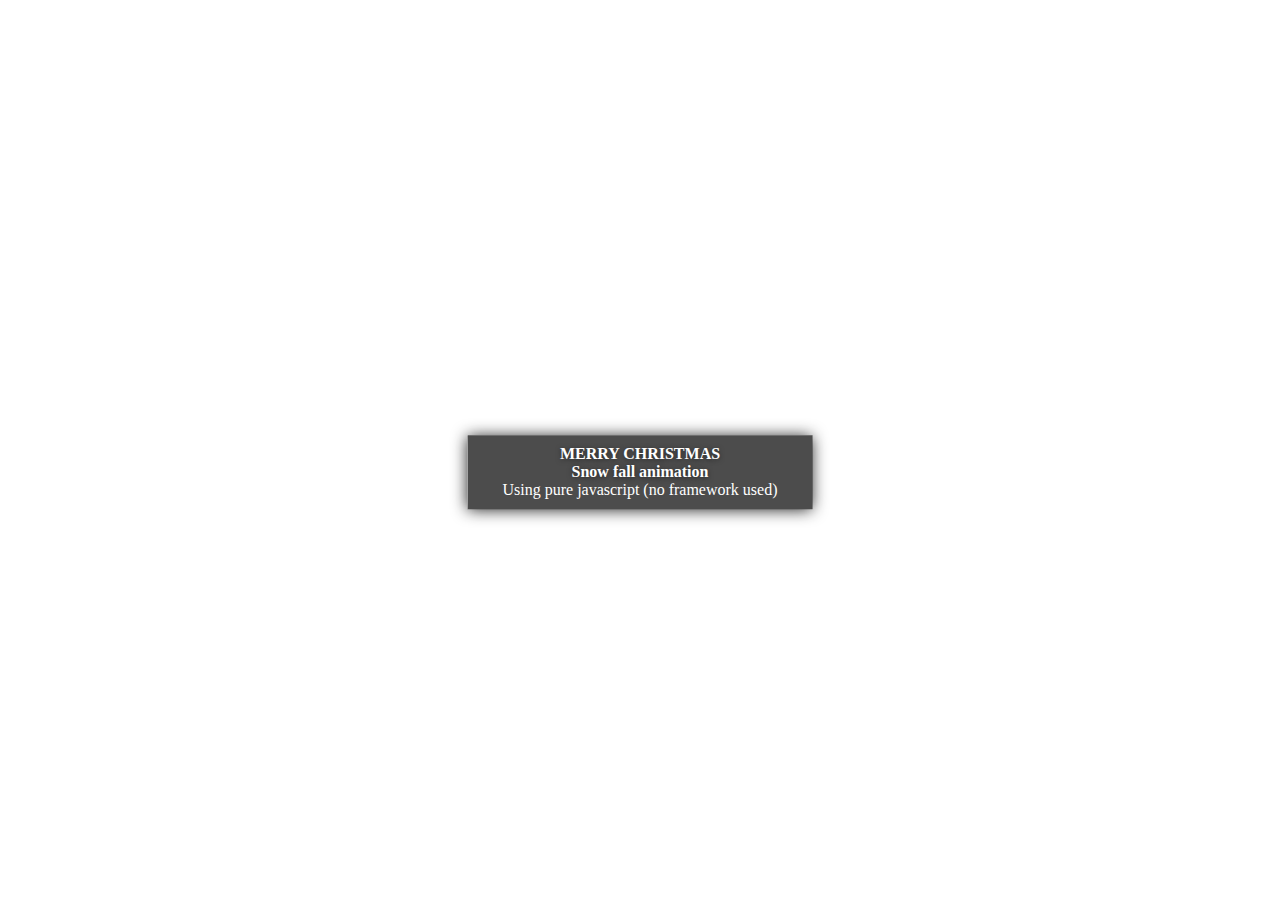
<file: canvas.html>
<html lang="en">

<head>
    <meta charset="UTF-8">
    <meta name="viewport" content="width=device-width, initial-scale=1.0">
    <title>Advent Calendar</title>
    <link rel="stylesheet" type="text/css" href="style.css" />
</head>

<body>

    <div class="snowfall" id="snowfall">
        <div class="info">
            <h1>MERRY CHRISTMAS</h1>
            <h2>Snow fall animation</h2>
            <p>Using pure javascript (no framework used)</p>
        </div>
    </div>

    <script src="canvas.js"></script>

</body>

</html>
</file>
<file: style.css>
* {
    margin: 0;
    padding: 0;
    font-family: serif;
    -webkit-user-select: none; /* Safari */
    -moz-user-select: none; /* Firefox */
    -ms-user-select: none; /* Internet Explorer/Edge */
    user-select: none; /* Chrome, Opera, Edge */
}

body {
   
    overflow: hidden;
}


.snowfall canvas {
    position: absolute;
    z-index: -1;
}

.snowfall .info.show {
    display: block;
    opacity: 1;
}

.snowfall .info {
    position: absolute;
    color: #fff;
    top: 50%;
    left: 50%;
    transform: translate(-50%, -20%);
    text-align: center;
    box-shadow: 0px 0.5px 15px rgba(0, 0, 0, 0.9);
    padding: 10px 35px;
    background-color: rgba(0, 0, 0, 0.7);
}

.snowfall .info h1 {
    font-size: 1em;
    text-shadow: 0px 0.5px 5px rgba(0, 0, 0, 0.5);
}

.snowfall .info h2 {
    font-size: 1em;
    text-shadow: 0px 0.5px 5px rgba(0, 0, 0, 0.5);
}

#daily-image {
    width: 120px;
    height: auto;
}


#santaSleigh {
    height: auto;
    width: 120px;
    position: relative;
    animation: mySlide 10s 1 forwards;
    transform: translate(0%, 70%);
}

@keyframes mySlide {
    from {
        margin-right: 0%;
    }

    to {
        margin-left: 100%;
    }


}

/* .present:hover {
    opacity: 0;
} */

/* .info:hover {
    cursor: default;
} */

.present {
    width: 200px;
    margin: 0 auto;
}

.box,
.lid {
    background:
        -webkit-radial-gradient(white 15%, transparent 15.1%),
        -webkit-radial-gradient(green 15%, transparent 15.1%),
        rgb(234, 18, 18);
    background-position: 0 0, 25px 25px;
    background-size: 50px 50px;
    position: relative;
    margin: 0 auto;
}

.box {
    width: 300px;
    height: 250px;
    position: absolute;
    top: 50%;
    left: 50%;
    transform: translate(-50%, -20%);
    text-align: center;
}

.bow {
    width: 0;
    height: 0;
    position: absolute;
    border-bottom: 50px solid rgb(12, 95, 12);
    border-right: 50px solid transparent;
    transform: translate(225%, -100%);
    
}

.bow2 {
    width: 0;
    height: 0;
    position: absolute;
    border-bottom: 50px solid rgb(12, 95, 12);
    border-left: 50px solid transparent;
    transform: translate(300%, -100%);
}


.lid {
    width: 300px;
    height: 40px;
    position: absolute;
    box-shadow: 1px 2px 3px rgba(0, 0, 0, 0.2);
    z-index: 1;
    padding: 0 2px;
    background-color: rgb(234, 18, 18);
    top: 50%;
    left: 50%;
    transform: translate(-50%, -200%);
    text-align: center;
    display: block;
}

.box span,
.lid span {
    position: absolute;
    display: block;
    background-color: rgb(12, 95, 12);
    box-shadow: 1px 2px 3px rgba(0, 0, 0, 0.1);
}

.box span:first-child {
    width: 100%;
    height: 40px;
    top: 35%;
}

.box span:last-child,
.lid span {
    width: 40px;
    height: 100%;
    left: 45%;
}


a {
    color: rgb(196, 63, 232);
}

#advent-count {
    color: white;
    font-size: 80px;
    margin-top: -0.5em;
    -webkit-text-stroke: 1px black;    
}


/* styling for desktop */

/* @media only screen and (min-width: 768px) {


    .snowfall .info {
        transform: translate(-50%, -30%);
    }

    .snowfall .info h1 {
        font-size: 3.5em;
    }

    .snowfall .info h2 {
        font-size: 2.5em;
    }

    #daily-image {
        width: 300px;
        height: auto;
    }

    .lid {
        width: 600px;
        height: 80px;
        transform: translate(-50%, -320%);
    }

    .box {
        width: 600px;
        height: 600px;
        transform: translate(-50%, -30%);
    }


    .box span:first-child {
        height: 90px;
        top: 220px;
    }

    .box span:last-child,
    .lid span {
        width: 90px;
        left: 260px;
    }

    .lid span {
        left: 262px;
    }

   
    #advent-count {
        
        font-size: 150px;
        margin-top: 0;
    }

    #santaSleigh {
        width: 250px;
        transform: translate(0%, -200%);

    }

    .bow {
        transform: translate(20%, 190%);
    }

    .bow2 {
        transform: translate(90%, 90%);
    }

} */
</file>
